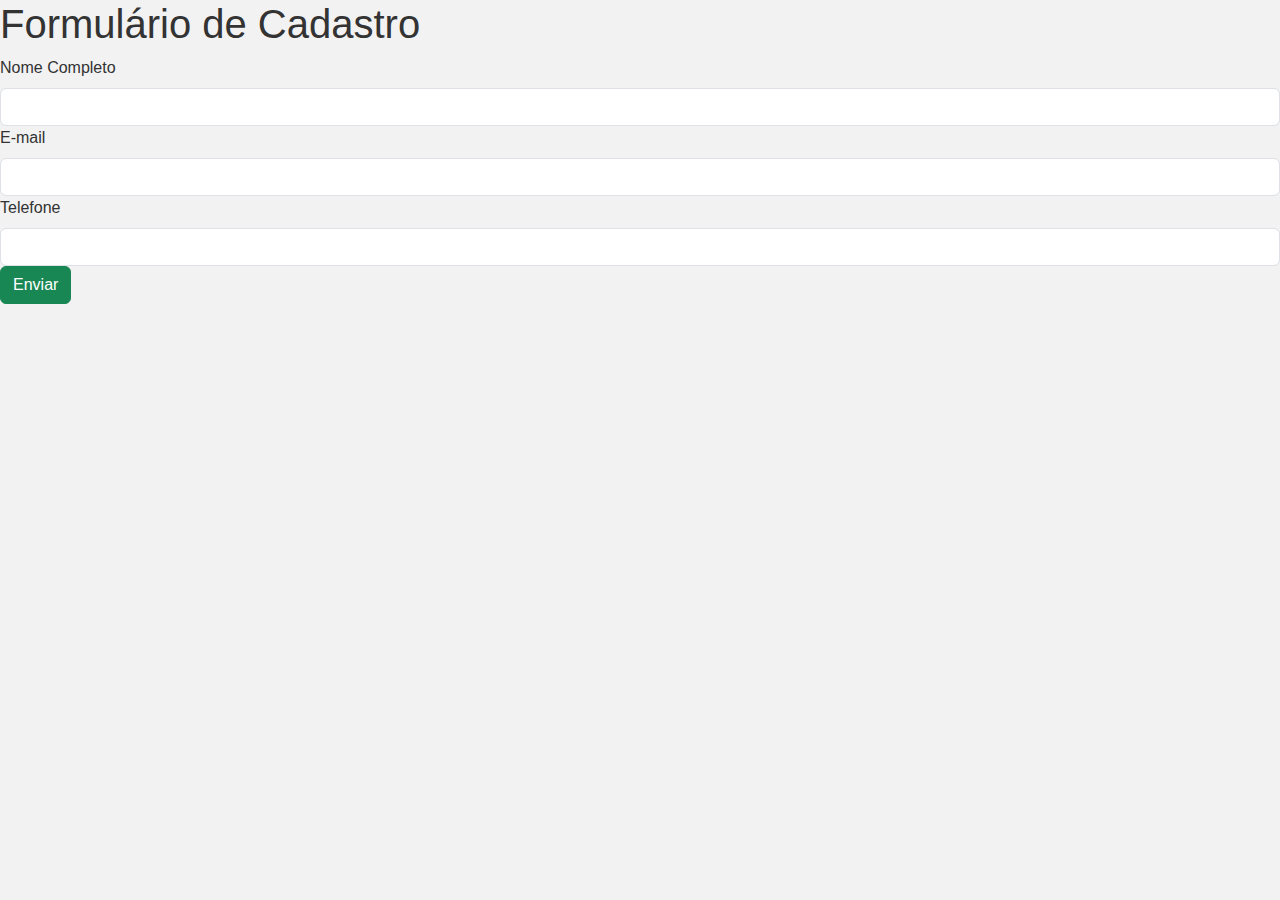
<file: index.html>
<!DOCTYPE html>
<html lang="pt-br">

<head>
    <meta charset="UTF-8">
    <meta name="viewport" content="width=device-width, initial-scale=1.0">
    <title>Exercicio Módulo 12 - Fundamentos do Bootstrap</title>
    <link rel="stylesheet" href="https://cdn.jsdelivr.net/npm/bootstrap@5.3.3/dist/css/bootstrap.min.css">
    <link rel="stylesheet" href="./main.css">
</head>

<body>
    <section>
        <h1 class="h1">Formulário de Cadastro</h1>
        <form>

            <label class="form-label" for="nome">Nome Completo</label>
            <input class="form-control" type="text" id="nome">



            <label class="form-label" for="email">E-mail</label>
            <input class="form-control" type="email" id="email">



            <label class="form-label" for="telefone">Telefone</label>
            <input class="form-control" type="tel" id="telefone">

            <button class="btn btn-success" type="submit">Enviar</button>

        </form>
    </section>


    <script src="https://cdn.jsdelivr.net/npm/bootstrap@5.3.3/dist/js/bootstrap.bundle.min.js"></script>
</body>

</html>
</file>
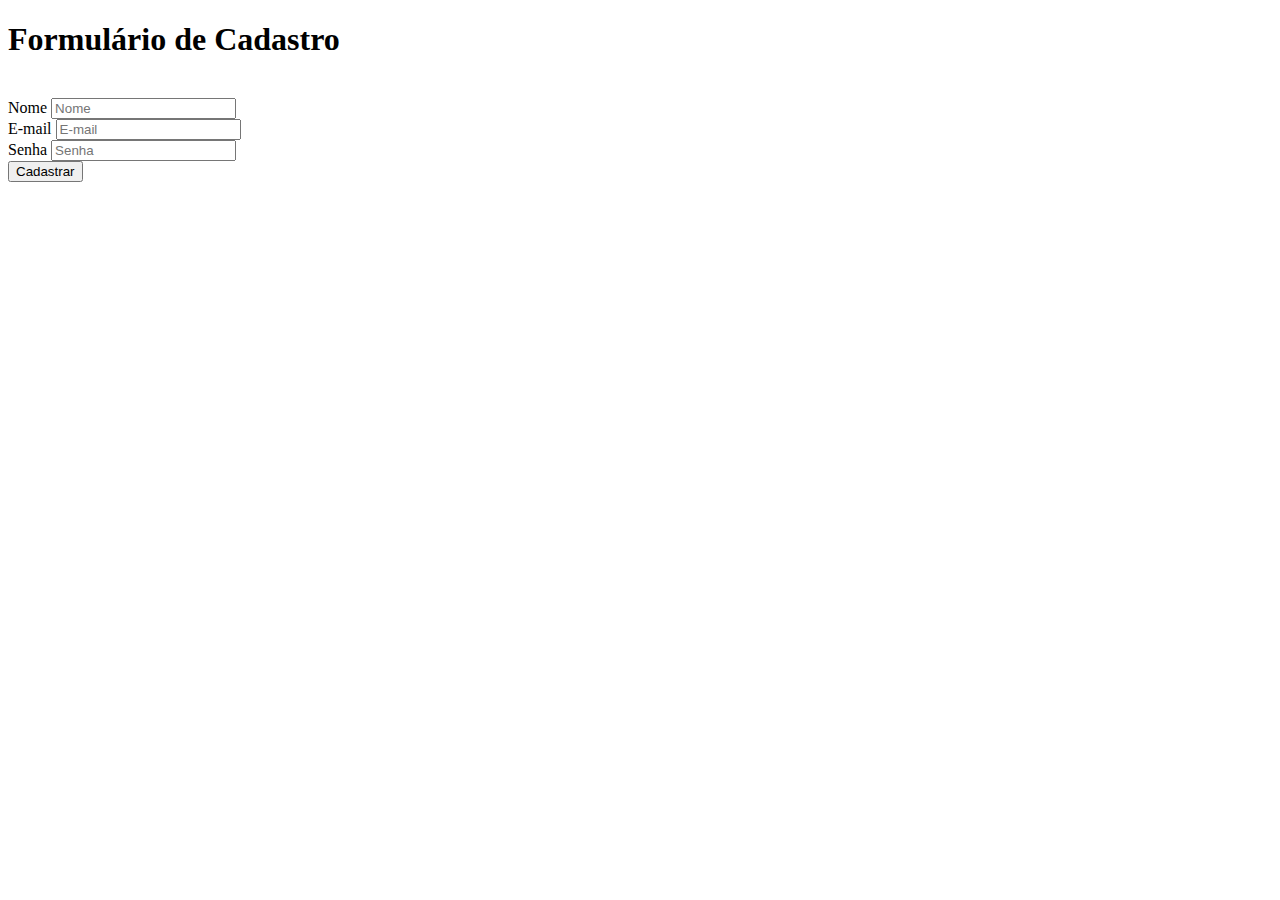
<file: cadastro.html>
<!DOCTYPE html>
<html lang="pt-br">

<head>
    <meta charset="UTF-8">
    <meta name="viewport" content="width=device-width, initial-scale=1.0">
    <title>Cadastro de Usuário</title>
</head>

<body>

    <form>

        <h1>Formulário de Cadastro</h1> <br />



        <label for="nome">Nome</label>
        <input type="text" placeholder="Nome" id="nome"> <br />

        <label for="e-mail">E-mail</label>
        <input type="email" placeholder="E-mail" id="e-mail"> <br />

        <label for="senha">Senha</label>
        <input type="password" placeholder="Senha" id="senha"> <br />

        <button type="submit">Cadastrar</button>

    </form>


</body>

</html>
</file>
<file: main.css>
* {
    margin: 0;
    padding: 0;
    box-sizing: border-box;
    font-family: 'Roboto', sans-serif;
}

body {
    background-color: #f2f2f2;
    color: #333;
}

header {
    background-color: #007bff;
    color: #fff;
    text-align: center;
    padding: 20px 0;
    margin: 0 auto;
}

h2 {
    text-align: center;
    margin-bottom: 16px;
}

.container {
    max-width: 600px;
    margin: 0 auto;
    padding: 20px;
    margin-top: 30px;
    background-color: #fff;
    box-shadow: 0 0 10px rgba(0, 0, 0, 0.1);
}

.form-campo {
    margin-bottom: 20px;
}

.form-campo label {
    display: block;
    font-weight: bold;
    margin-bottom: 5px;
}

.form-campo input {
    width: 100%;
    padding: 10px;
    border: 1px solid #ccc;
    border-radius: 5px;
}

.container button {
    background-color: #007bff;
    color: white;
    padding: 10px 20px;
    border: none;
    cursor: pointer;
    font-weight: bold;
    display: inline-block;
}

.error {
    color: red
}
</file>
